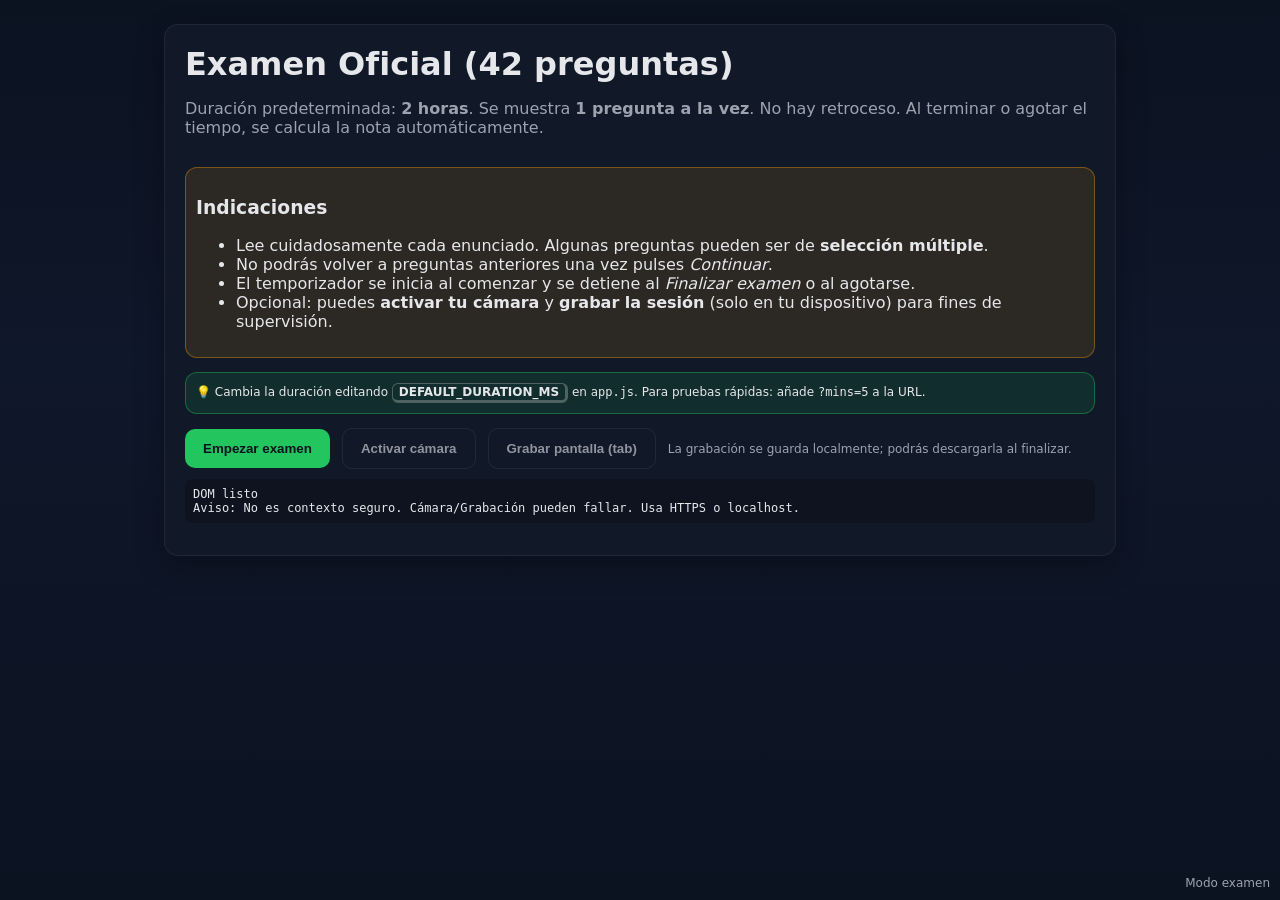
<file: index.html>
<!DOCTYPE html>
<html lang="es">
<head>
  <meta charset="UTF-8" />
  <meta name="viewport" content="width=device-width, initial-scale=1.0" />
  <meta http-equiv="X-UA-Compatible" content="IE=edge" />
  <title>Examen – 42 preguntas</title>
  <link rel="stylesheet" href="./style.css" />
</head>
<body>
  <noscript><div style="padding:12px;background:#ffc;color:#222">Necesitas habilitar JavaScript para usar el examen.</div></noscript>
  <div class="wrap">
    <div id="welcome" class="card pad">
      <h1>Examen Oficial (42 preguntas)</h1>
      <p class="muted">Duración predeterminada: <strong>2 horas</strong>. Se muestra <strong>1 pregunta a la vez</strong>. No hay retroceso. Al terminar o agotar el tiempo, se calcula la nota automáticamente.</p>
      <div class="space"></div>
      <div class="warn">
        <h3>Indicaciones</h3>
        <ul>
          <li>Lee cuidadosamente cada enunciado. Algunas preguntas pueden ser de <strong>selección múltiple</strong>.</li>
          <li>No podrás volver a preguntas anteriores una vez pulses <em>Continuar</em>.</li>
          <li>El temporizador se inicia al comenzar y se detiene al <em>Finalizar examen</em> o al agotarse.</li>
          <li>Opcional: puedes <strong>activar tu cámara</strong> y <strong>grabar la sesión</strong> (solo en tu dispositivo) para fines de supervisión.</li>
        </ul>
      </div>
      <div class="space"></div>
      <div class="ok tiny">💡 Cambia la duración editando <span class="kbd">DEFAULT_DURATION_MS</span> en <code>app.js</code>. Para pruebas rápidas: añade <code>?mins=5</code> a la URL.</div>
      <div class="space"></div>
      <div class="row">
        <button id="btnStart" class="btn-accent">Empezar examen</button>
        <button id="btnCam" class="btn-ghost" title="Activa una vista previa en la esquina (opcional)">Activar cámara</button>
        <button id="btnRecord" class="btn-ghost" title="Graba tu pestaña + cámara superpuesta (opcional)">Grabar pantalla (tab)</button>
        <span class="muted tiny">La grabación se guarda localmente; podrás descargarla al finalizar.</span>
      </div>
      <pre id="diag" class="diag tiny"></pre>
    </div>

    <div id="exam" class="card" style="display:none">
      <div class="pad">
        <div class="row" style="align-items:center;justify-content:space-between">
          <div>
            <h2 id="qTitle">Pregunta</h2>
            <div class="muted tiny">Pregunta <span id="qIndex">1</span> de <span id="qTotal">42</span></div>
          </div>
          <div style="min-width:260px">
            <div class="timer center pill" id="timer">02:00:00</div>
            <div class="progress" aria-hidden="true"><div id="bar" class="bar"></div></div>
          </div>
        </div>
        <div class="space"></div>
        <div id="qText" class="question"></div>
        <div class="space"></div>
        <form id="options" class="col"></form>
      </div>
      <div class="toolbar">
        <div class="left">
          <span class="pill tiny" id="modePill">Única respuesta</span>
        </div>
        <div class="right">
          <button id="btnFinish" class="btn-danger">Finalizar examen</button>
          <button id="btnNext" class="btn-accent">Continuar →</button>
        </div>
      </div>
    </div>

    <div id="results" class="card pad" style="display:none">
      <h2>Resultados</h2>
      <p>Tu nota: <strong class="scorebox" id="score"></strong> <span id="passStatus" class="pill"></span></p>
      <p class="muted">Se evalúan respuestas exactas (en selección múltiple, debes marcar <em>todas</em> y solo las correctas).</p>
      <div class="row">
        <button class="btn-accent" id="btnDownload">Descargar grabación</button>
        <!-- CSV desactivado por solicitud del usuario -->
        <button class="btn-accent" id="btnExportPDF">Descargar reporte (PDF)</button>
        <button class="btn-ghost" id="btnRestart">Volver a inicio</button>
      </div>
    </div>
  </div>

  <div class="corner">
    <video id="cam" class="camPreview" autoplay playsinline muted style="display:none"></video>
  </div>
  <div class="watermark">Modo examen</div>

  <script defer src="./bank.js?v=4"></script>
  <script defer src="./app.js?v=4"></script>
</body>
</html>
</file>
<file: style.css>
:root{ --bg:#0f172a; --panel:#111827; --ink:#e5e7eb; --muted:#9ca3af; --accent:#22c55e; --danger:#ef4444; --warn:#f59e0b; --brand:#3b82f6; }
*{box-sizing:border-box}
html,body{height:100%}
body{margin:0;background:linear-gradient(180deg,#0b1220,#0f172a 40%,#0b1220);color:var(--ink);font-family:system-ui,-apple-system,Segoe UI,Roboto,Ubuntu,"Helvetica Neue",Arial}
.wrap{max-width:1000px;margin:auto;padding:24px}
.card{background:var(--panel);border:1px solid rgba(255,255,255,.06);border-radius:14px;box-shadow:0 10px 30px rgba(0,0,0,.3)}
.pad{padding:20px}
h1,h2{margin:0 0 10px}
.muted{color:var(--muted)}
button{appearance:none;border:0;border-radius:10px;padding:12px 18px;font-weight:700;color:#0b1220;background:var(--brand);cursor:pointer}
button[disabled]{opacity:.6;cursor:not-allowed}
.btn-ghost{background:transparent;color:var(--ink);border:1px solid rgba(255,255,255,.12)}
.btn-accent{background:var(--accent)}
.btn-danger{background:var(--danger)}
.row{display:flex;gap:12px;flex-wrap:wrap;align-items:center}
.space{height:14px}
.question{font-size:18px;line-height:1.4}
.opt{display:flex;align-items:flex-start;gap:10px;padding:10px;border-radius:10px;border:1px solid rgba(255,255,255,.08);margin-bottom:8px}
.opt input{margin-top:3px}
.pill{display:inline-block;background:rgba(255,255,255,.08);border:1px solid rgba(255,255,255,.12);border-radius:999px;padding:6px 10px;font-size:12px}
.toolbar{display:flex;align-items:center;justify-content:space-between;gap:8px;padding:10px 14px;border-top:1px dashed rgba(255,255,255,.12)}
.timer{font-weight:800;letter-spacing:.5px}
.scorebox{font-weight:800}
.watermark{position:fixed;inset:auto 10px 10px auto;font-size:12px;color:var(--muted)}
.corner{position:fixed;right:14px;top:14px;display:flex;flex-direction:column;gap:8px;align-items:flex-end;z-index:30}
.camPreview{width:220px;height:160px;background:#000;border:2px solid rgba(255,255,255,.16);border-radius:12px;box-shadow:0 10px 20px rgba(0,0,0,.5);object-fit:cover}
.tiny{font-size:12px}
.progress{height:8px;background:rgba(255,255,255,.08);border-radius:999px;overflow:hidden}
.bar{height:8px;background:linear-gradient(90deg,var(--brand),#06b6d4);width:0%}
.center{text-align:center}
.kbd{display:inline-block;border:1px solid rgba(255,255,255,.25);border-bottom-width:3px;border-right-width:3px;border-radius:6px;padding:1px 6px;font-weight:700}
.warn{background:rgba(245,158,11,.12);border:1px solid rgba(245,158,11,.4);padding:10px;border-radius:12px}
.ok{background:rgba(34,197,94,.12);border:1px solid rgba(34,197,94,.4);padding:10px;border-radius:12px}
pre.diag{white-space:pre-wrap;background:#0003;padding:8px;border-radius:8px;margin-top:10px}
</file>
